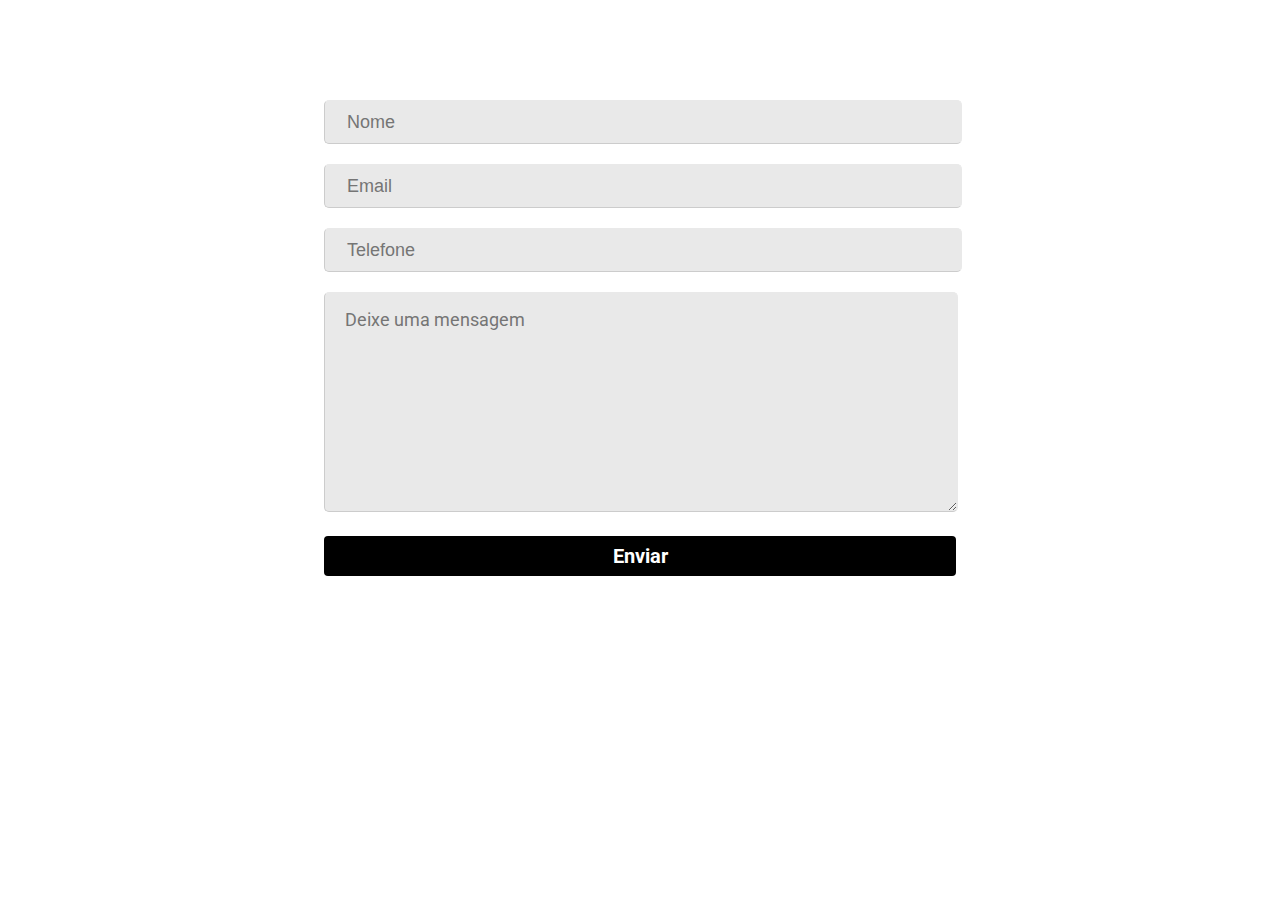
<file: contato.html>
<!DOCTYPE html>
<html lang="pt">
<head>
    <meta charset="UTF-8">
    <meta name="viewport" content="width=device-width, initial-scale=1.0">
    <title>Contato</title>
    <link rel="stylesheet" type="text/css" href="style.css"/>
    <link href="https://fonts.googleapis.com/css2?family=Roboto&display=swap" rel="stylesheet">
</head>
<body>
    <div class="contato">  
        <form action="mail.php" class="formulariocontato" method="POST" tabindex="1">  
           <input id="nome" type="text" class="contatoinput" name="nome" placeholder="Nome" required />  
           <input id="email" type="email" class="contatoinput" name="email" placeholder="Email" required />  
           <input id="tel" type="tel" class="contatoinput" name="tel" placeholder="Telefone" />  
           <textarea id="mensagem" class="areatexto" name="conteudo" placeholder="Deixe uma mensagem" required></textarea>  
           <button type="submit" class="botaoenvio">Enviar</button>  
        </form>  
      </div>  
</body>
</html>
</file>
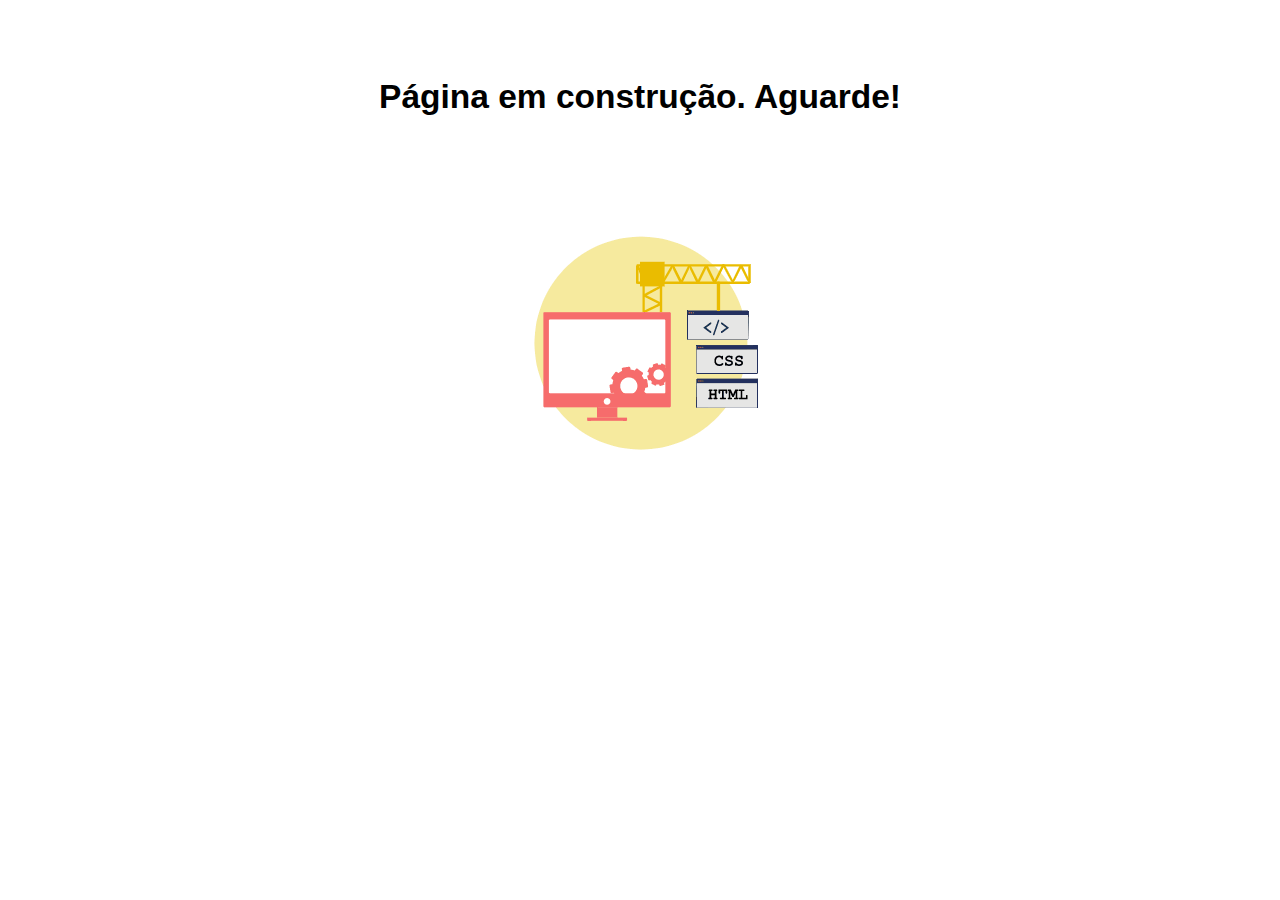
<file: projetos.html>
<!DOCTYPE html>
<html lang="pt">
<head>
    <meta charset="UTF-8">
    <meta name="viewport" content="width=device-width, initial-scale=1.0">
    <title>Projetos</title>
    <link rel="stylesheet" type="text/css" href="style.css"/>
</head>
<body>
    <div id="textocentral">
        <h6>Página em construção. Aguarde!</h6>
        <img src="construcaoanimacao.gif"/>
    </div>
</body>
</html>
</file>
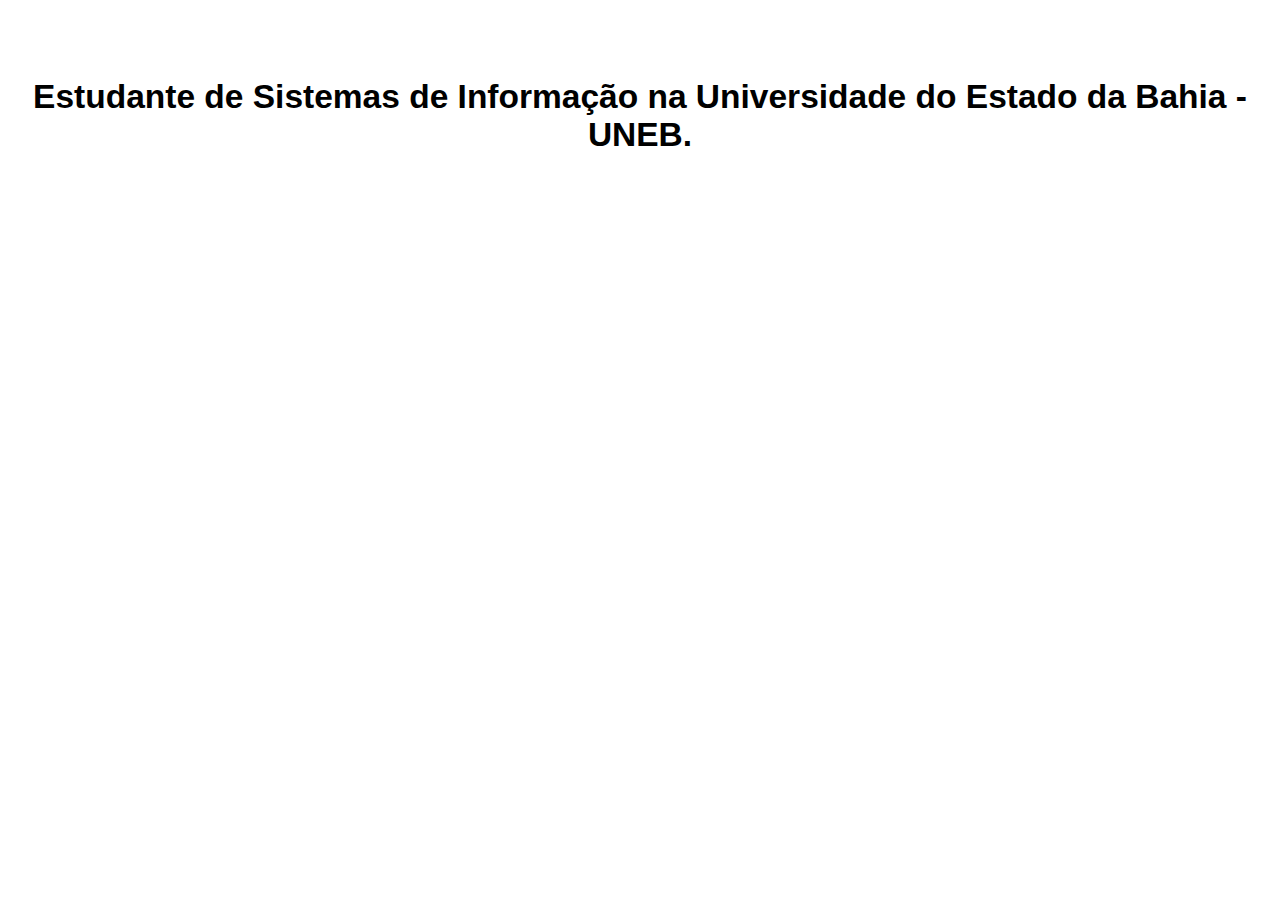
<file: sobre.html>
<!DOCTYPE html>
<html lang="pt">
<head>
    <meta charset="UTF-8">
    <meta name="viewport" content="width=device-width, initial-scale=1.0">
    <title>Sobre</title>
    <link rel="stylesheet" type="text/css" href="style.css"/>
</head>
<body>
    <div id="textocentral">
        <h6>Estudante de Sistemas de Informação na Universidade do Estado da Bahia - UNEB.</h6>
    </div>
    
</body>
</html>
</file>
<file: style.css>
html {
    font-family: 'Roboto', sans-serif;
}
header {
    text-align: center;
    display: block;
    font-size: 30px;
    padding: 10px;
    font-weight: bold;
    
}

nav {
    
    text-align: center;
    display: block;
    font-size: 25px;
       
}

#nav{
    display: inline-block;
    margin-left: 25px;
    margin-right: 25px;
    margin-top: 25px;
    margin-bottom: 25px;
    text-align: center;
       
}

#banner {
    display: flex;
    margin-top: 50px;
    width: 100vw;
    height: 100vw;
}

#autor {
    text-align: center;
    margin: 100px;
    font-size: 15px;
}
 
 #textocentral {
     text-align: center;
     margin-top: 60px;
     margin-bottom: 200px;
     font-size: 50px;
 }
 a {
     text-decoration: none;
     background-color: black;
     color: white;
     padding: 15px;
     border-radius: 30px;
     font-weight: bold;
 }
 .contato {
    width: 50%;
    margin: 0 auto;
    margin-top: 100px;
  }
  
  .formulariocontato {
    width: 100%;
  }
  
  .contatoinput {
    width: 100%;
    color: #292929;
    font-size: 18px;
    background-color: #E9E9E9;
    border: 1px solid #E9E9E9;
    -moz-border-radius: 5px;
    -webkit-border-radius: 5px;
    border-radius: 5px;
    height: 40px;
    margin-bottom: 20px;
    border-bottom: 1px solid #ccc;
    border-left: 1px solid #ccc;
    text-indent: 20px;
  }
  
  .areatexto {
    width: 100%;
    color: #292929;
    font-size: 18px;
    background-color: #E9E9E9;
    border: 1px solid #E9E9E9;
    -moz-border-radius: 5px;
    -webkit-border-radius: 5px;
    border-radius: 5px;
    height: 200px;
    margin-bottom: 20px;
    border-bottom: 1px solid #ccc;
    border-left: 1px solid #ccc;
    text-indent: 20px;
    padding-top: 16px;
    padding-left: 0;
    padding-right: 0;
    font-family: 'Roboto', sans-serif;
  }
  
  .botaoenvio {
    width: 100%;
    font-size: 20px;
    border-radius: 4px;
    color: #ffffff;
    height: 40px;
    margin-bottom: 20px;
    background: #000000;
    display: block;
    border: none;
    transition: 1s;
    font-family: 'Roboto', sans-serif;
    font-weight: bold;
  }
</file>
